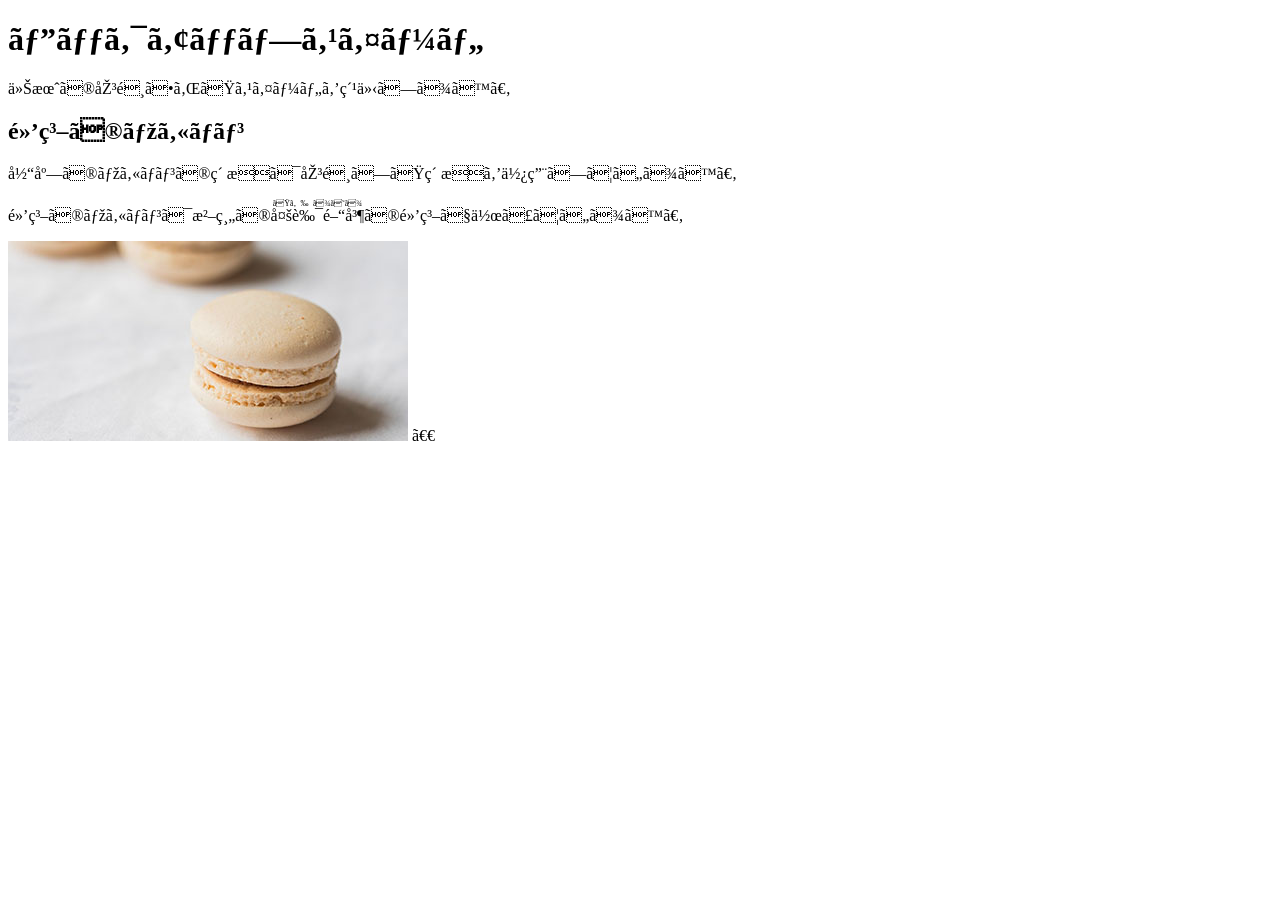
<file: jissyu1.html>
<!DOCTYPE html>
<html lang="ja">
  <head>
    <meta charset="UTF"-8">
    <title>jissyu1</title>
  </head>
  <body>
    <h1>ピックアップスイーツ</h1>
    <p>今月の厳選されたスイーツを紹介します。</p>
    <h2>黒糖のマカロン</h2> 
    <p>当店のマカロンの素材は厳選した素材を使用しています。</p>
    <p>黒糖のマカロンは沖縄の<ruby>多良間島<rt>たらまじま</rt></ruby>の黒糖で作っています。</p>
     <img src="images/bmacron.jpg" alt="syasinn">
   </body>
　</html>
</file>
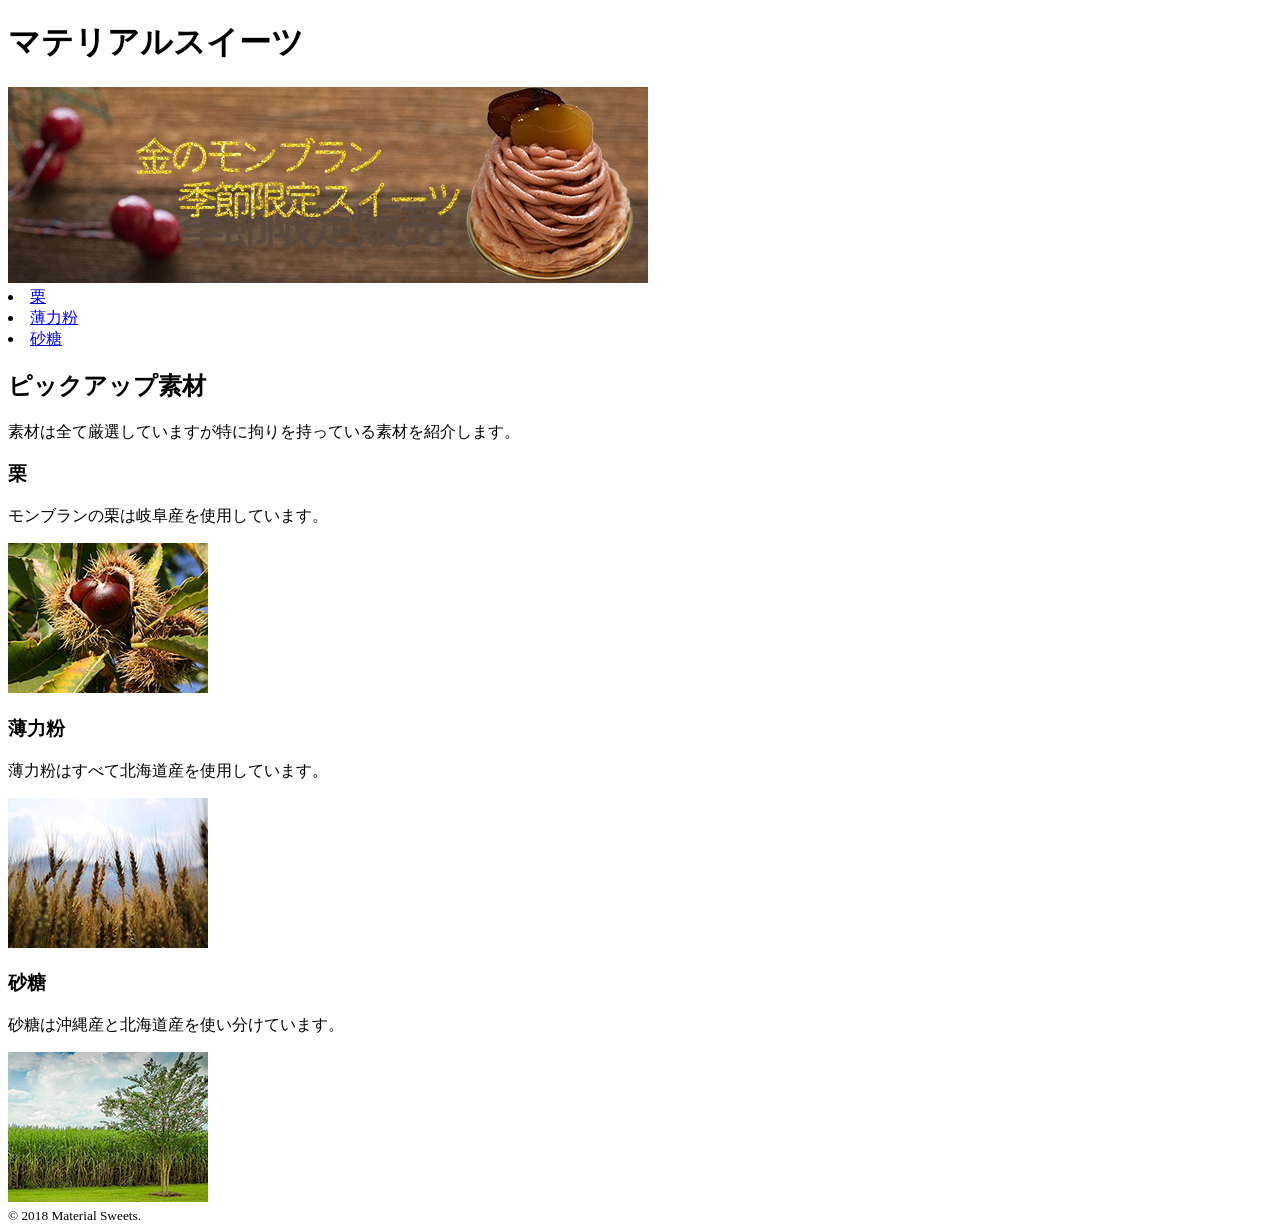
<file: jissyu2.html>
<!DOCTYPE html>
 <html lang="ja">
   <head>
     <meta charset="UTF-8">
     <title>マテリアルスイーツ</title>
   </head>
<body>
  <header>
   <h1>マテリアルスイーツ</h1>
<p＞伝統と素材にこだわった季節ののフルーツを使用したスイーツのお店です。</p>
<img src="images/header.jpg" alt="金のモンブランヘッダー画像">
    <nav>
      <u1>
        <li><a href="#blanc">栗</a></11>
        <li><a href="#wheat">薄力粉</a></1i>
<li><a href="#sugar">砂糖</a></1i>
      </ul>
    </nav>
</header>
<main>
  <h2>ピックアップ素材</h2>
  <p>素材は全て厳選していますが特に拘りを持っている素材を紹介します。</p>
  <h3 id="blanc">栗</h3>
  <p>モンブランの栗は岐阜産を使用しています。</p>
 <img src="images/chestnut1.jpg" alt="syasinn">
  <h3 id="wheat">薄力粉</h3>
  <p>薄力粉はすべて北海道産を使用しています。</p>
  <img src="images/wheat1.jpg" alt="syasinn">
<h3 id="sugar">砂糖</h3>
<p>砂糖は沖縄産と北海道産を使い分けています。</p>
 <img src="images/sugar1.jpg" alt="syasinn">
</main>
<footer>
    <small>&copy; 2018 Material Sweets. </small>
</footer>
</body>
 </html>
</file>
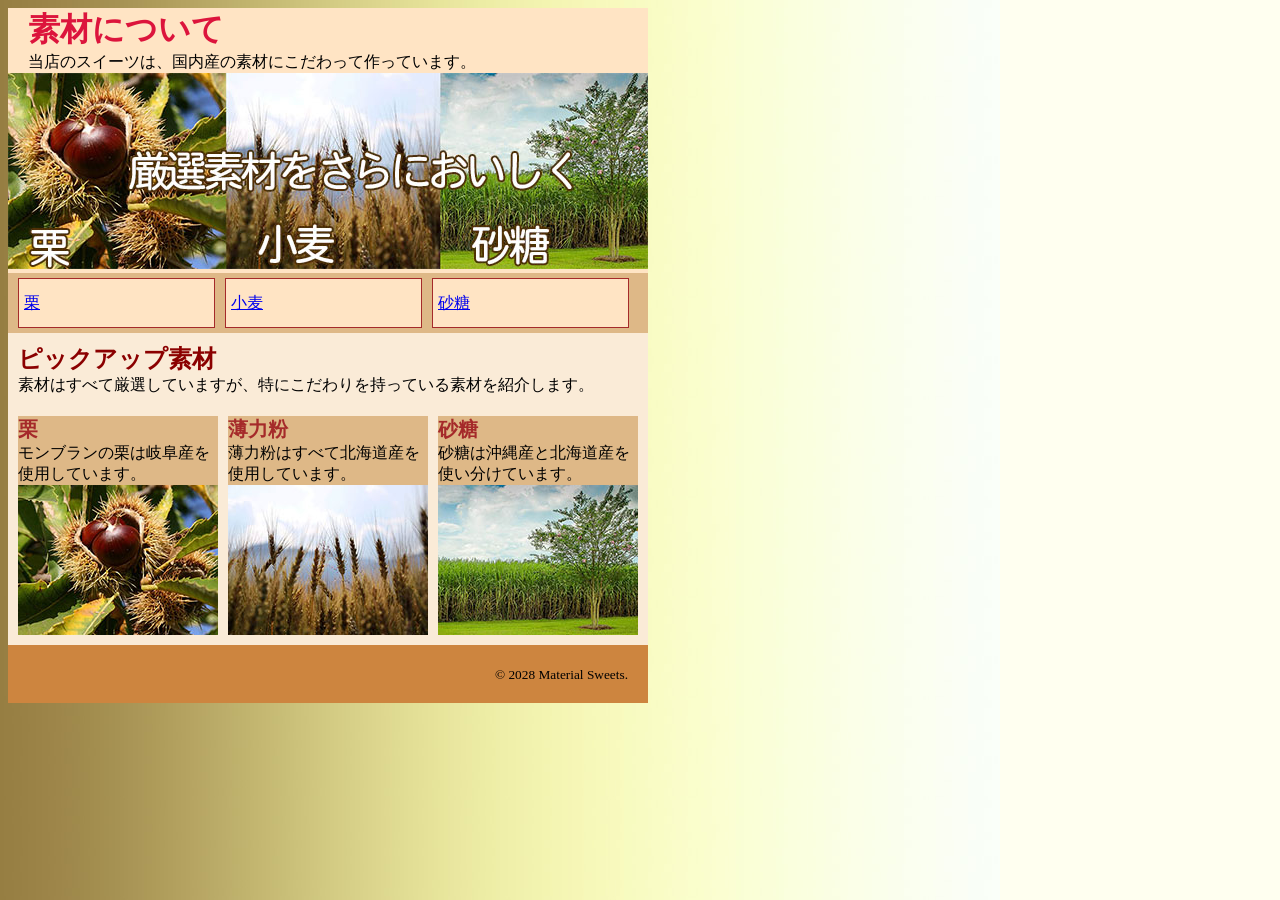
<file: jissyu4.html>
<!DOCTYPE html>
<html iang="ja">
  <head>
    <meta charset="UTF-8">
    <title>jissyu4</title>
    <link href="style4.css"rel="stylesheet">
  </head>
  <body>
    <header>
        <h1>素材について</h1>
        <p>当店のスイーツは、国内産の素材にこだわって作っています。</p>
        <img src="images/material.jpg" alt="金のモンブランヘッター画像">
        <nav>
           <ul>
              <li><a href="#">栗</a></li>
              <li><a href="#">小麦</a></li>
              <li><a href="#">砂糖</a></li>
           </ul>
        </nav>
    </header>
    <main>
     <article>
       <h2>ピックアップ素材</h2>
       <p>素材はすべて厳選していますが、特にこだわりを持っている素材を紹介します。</p>
       <section class="sweets">
          <h3 id="blanc">栗</h3>
          <p>モンブランの栗は岐阜産を使用しています。</p>
          <img src="images/chestnut1.jpg" alt="モンブランの写真">
       </section>
       <section class="sweets">
          <h3 id="blanc">薄力粉</h3>
          <p>薄力粉はすべて北海道産を使用しています。</p>
          <img src="images/wheat1.jpg" alt="モンブランの写真">
       </section>
       <section class="sweets">
          <h3 id="blanc">砂糖</h3>
          <p>砂糖は沖縄産と北海道産を使い分けています。</p>
          <img src="images/sugar1.jpg" alt="モンブランの写真">
       </section>
   </article>
</main>

    <footer>
       <small>&copy; 2028 Material Sweets.</small>
    </footer>
  </body>
</html>
</file>
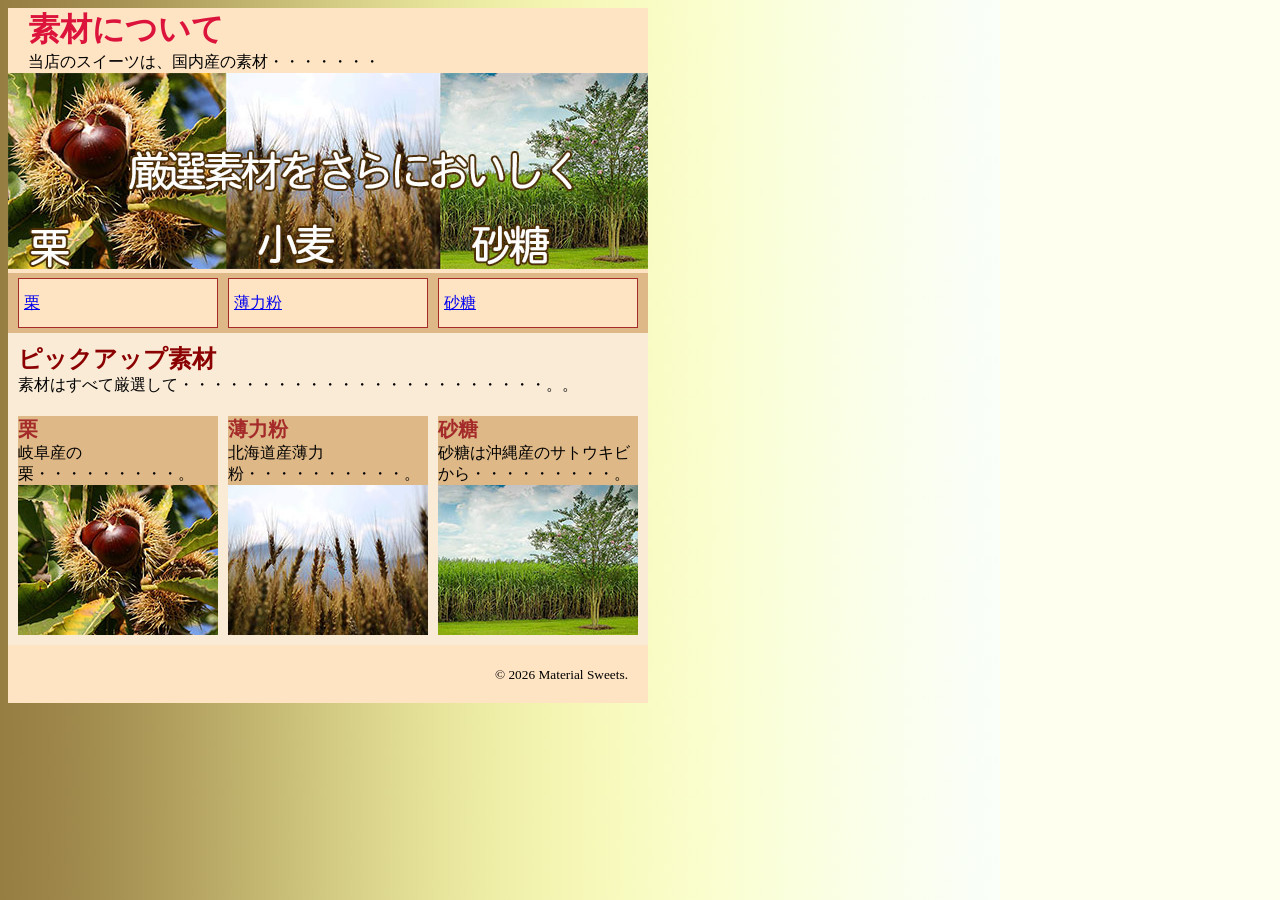
<file: jissyu4k.html>
<!DOCTYPE html>
<html lang="ja">
    <head>
        <meta charset="UTF-8">
        <title>jissyu4</title>
        <link href="style4k.css" rel="stylesheet">
    </head>
    <body>
        <header>
            <h1>素材について</h1>
            <p>当店のスイーツは、国内産の素材・・・・・・・</p>
            <img src="images/material.jpg" alt="ヘッダー画像">
            <nav>
                <ul>
                    <li><a href="#chestnut">栗</a></li>
                    <li><a href="#eheat">薄力粉</a></li>
                    <li><a href="#sugar">砂糖</a></li>
                </ul>
            </nav>
        </header>
        <main>
            <article>
                <h2>ピックアップ素材</h2>
                <p>素材はすべて厳選して・・・・・・・・・・・・・・・・・・・・・・・。。</p>
                <section class="material">
                    <h3 id="chestnut">栗</h3>
                    <p>岐阜産の栗・・・・・・・・・。</p>
                    <img src="images/chestnut1.jpg" alt="栗の写真">
                </section>
                <section class="material">
                    <h3 id="wheat">薄力粉</h3>
                    <p>北海道産薄力粉・・・・・・・・・・。</p>
                    <img src="images/wheat1.jpg" alt="小麦の写真">
                </section>
                <section class="material">
                    <h3 id="sugar">砂糖</h3>
                    <p>砂糖は沖縄産のサトウキビから・・・・・・・・・。</p>
                    <img src="images/sugar1.jpg" alt="サトウキビの写真">
                </section>
            </article>
        </main>
        <footer>
            <small>&copy; 2026 Material Sweets.</small>
        </footer>
    </body>
</html>
</file>
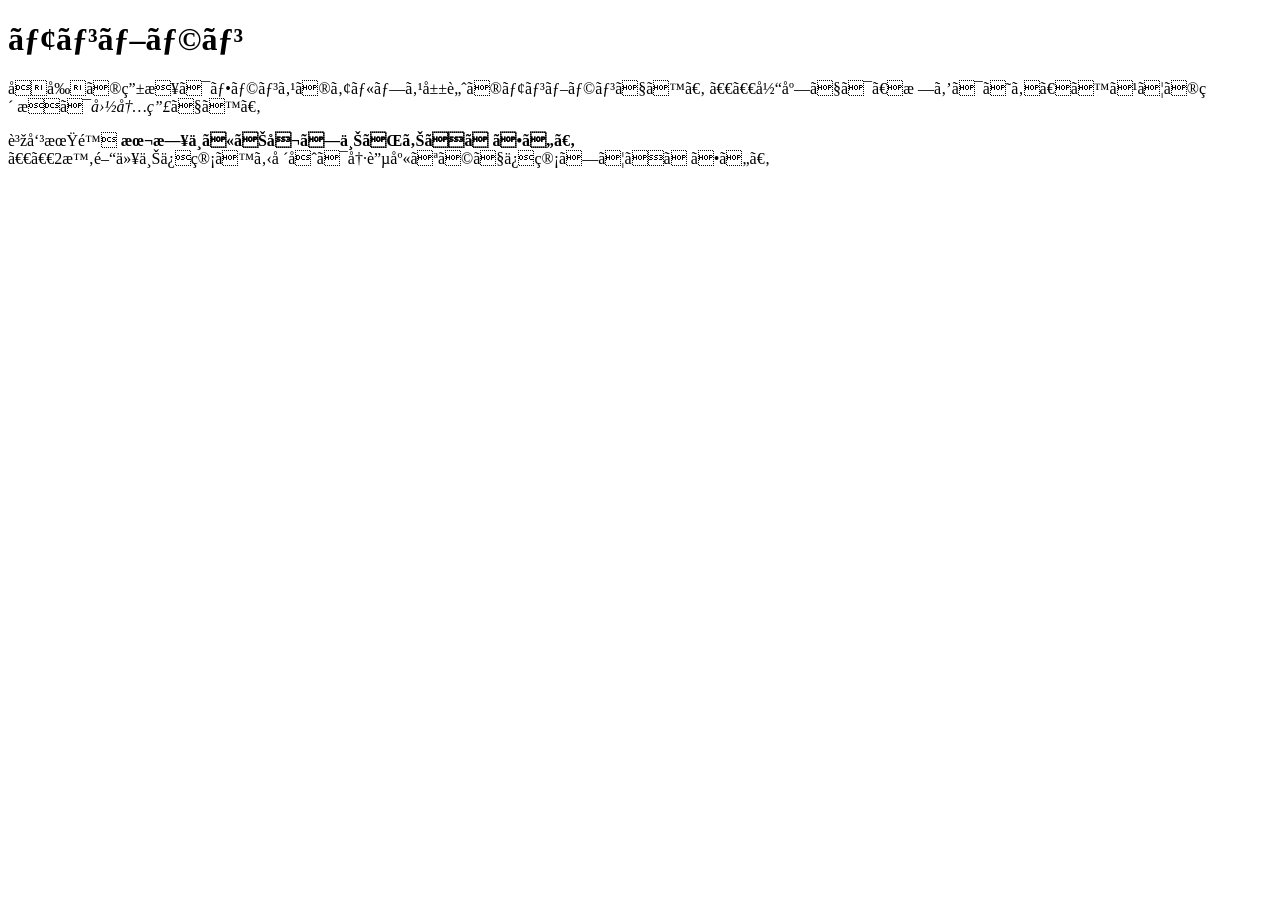
<file: sample22.html>
<!DOCTYPE html>
<html lang="ja">
     <head>
        <meta charset="UTF"-8">
        <title>のスイーツ</title>
     </head>
     <body>
        <h1>モンブラン</h1>
        <p>名前の由来はフランスのアルプス山脈のモンブランです。
     　　当店では、栗をはじめ、すべての素材は<em>国内産</em>です。</p>
        <p>賞味期限
        <strong>本日中にお召し上がりください。</strong><br>
     　　2時間以上保管する場合は冷蔵庫などで保管してください。</p>
     </body>
</html>
</file>
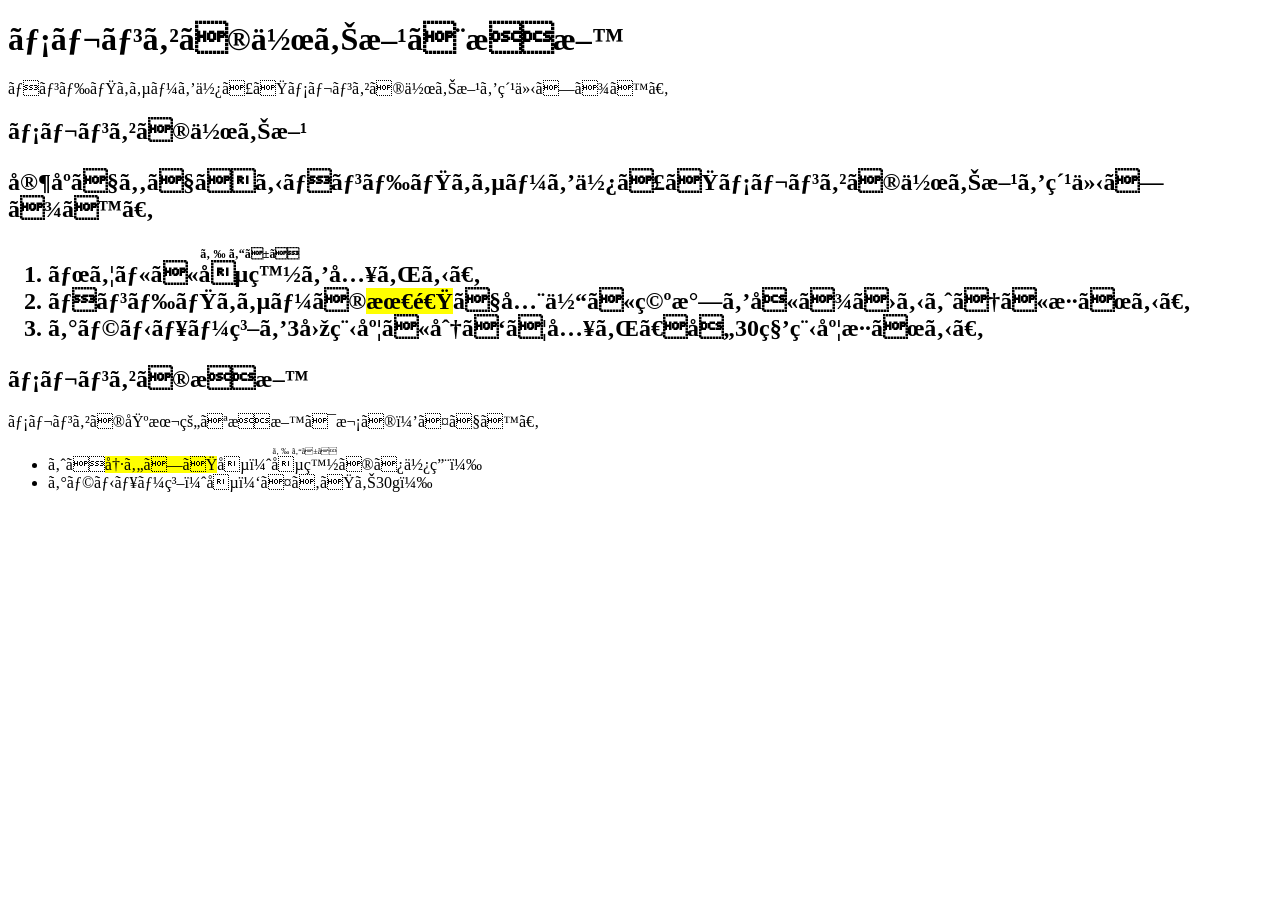
<file: sample24.html>
<!DOCTYPE html>
<html lang="ja">
     <head>
  <meta charset="UTF"-8">
  <title>メレンげの作り方</title></title>
</head>
<body>
  <h1>メレンゲの作り方と材料</h1>
  <p>ハンドミキサーを使ったメレンゲの作り方を紹介します。</p>
  <h2>メレンゲの作り方</h>
  <p>家庭でもできるハンドミキサーを使ったメレンゲの作り方を紹介します。 </p>
  <ol>
     <li>ボウルに<ruby>卵白<rt>らんぱく</rt></ruby>を入れる。</li>
     <li>ハンドミキサーの<mark>最速</mark>で全体に空気を含ませるように混ぜる。 </li>
     <li>グラニュー糖を3回程度に分けて入れ、各30秒程度混ぜる。 </li>
  </ol>
  <h2>メレンゲの材料</h2>
  <p>メレンゲの基本的な材料は次の２つです。 </p>
  <ul>
      <li>よく<mark>冷やした</mark>卵（<ruby>卵白<rt>らんぱく </rt></ruby>のみ使用） </li>
      <li>グラニュー糖（卵１つあたり30g） </li>
  </ul>
</body>
</file>
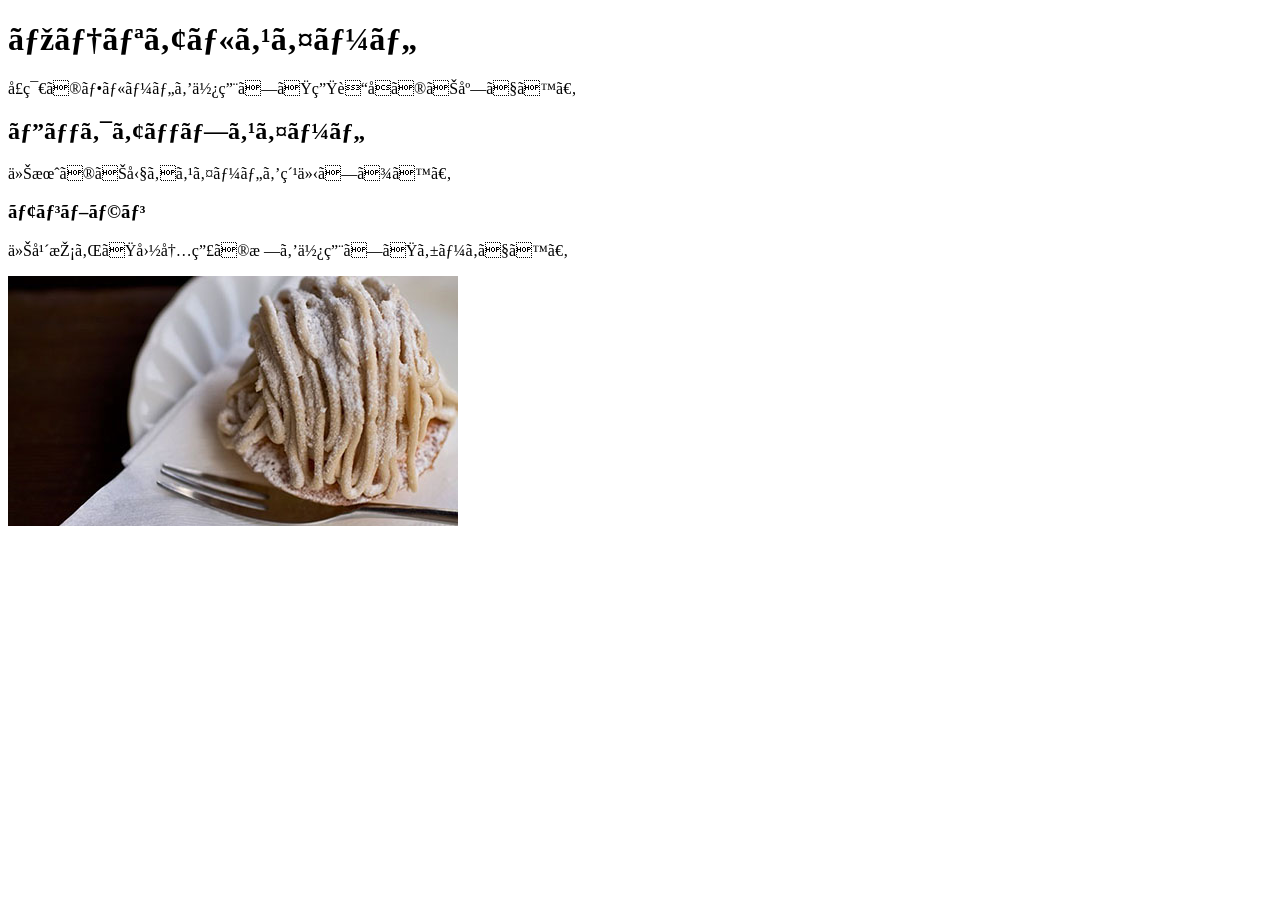
<file: sample25.html>
<!DOCTYPE html>
<html lang="ja">
     <head>
        <meta charset="UTF"-8">
        <title>マテリアルスイーツ</title>
     </head>
     <body>
        <h1>マテリアルスイーツ</h1>
        <p>季節のフルーツを使用した生菓子のお店です。</p>
        <h2>ピックアップスイーツ</h2> 
        <p>今月のお勧めスイーツを紹介します。</p>
        <h3>モンブラン</h3>
        <p>今年採れた国内産の栗を使用したケーキです。</p>
        <img src="images/blanc1.jpg">
     </body>
</html>
</file>
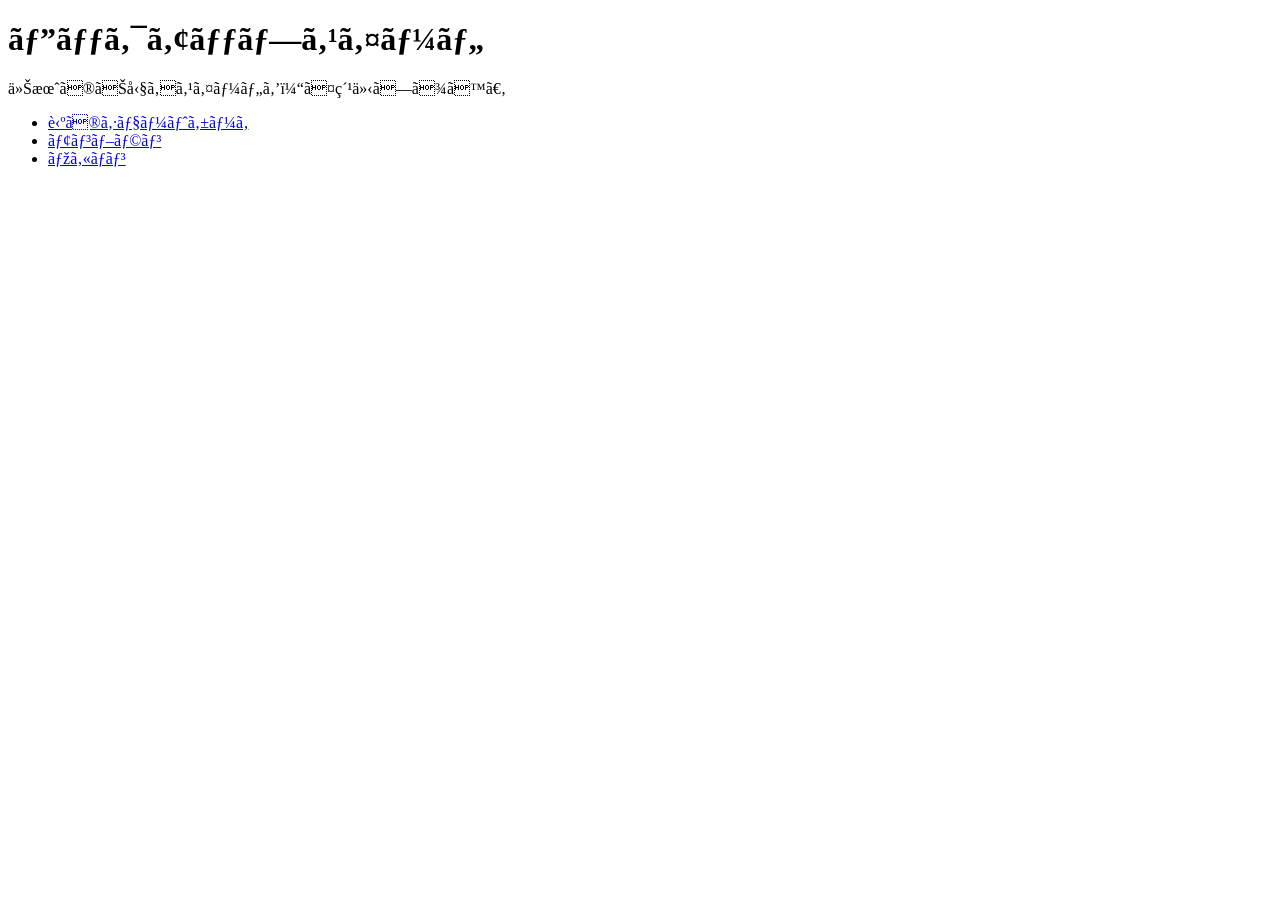
<file: sample26.html>
<!DOCTYPE html>
<html lang="ja">
     <head>
        <meta charset="UTF"-8">
        <title>お勧めスイーツ</title>
     </head>
     <body>
        <h1>ピックアップスイーツ</h1>
        <p>今月のお勧めスイーツを３つ紹介します。</p>
        <ul>
           <li><a href="sample26_1.html">苺のショートケーキ</a></li>      
           <li><a href="sampie26_2.html">モンブラン</a></li>
           <li><a href="sampie26_3.html">マカロン</a></li>
        </ul>     
  </body>
</html>
</file>
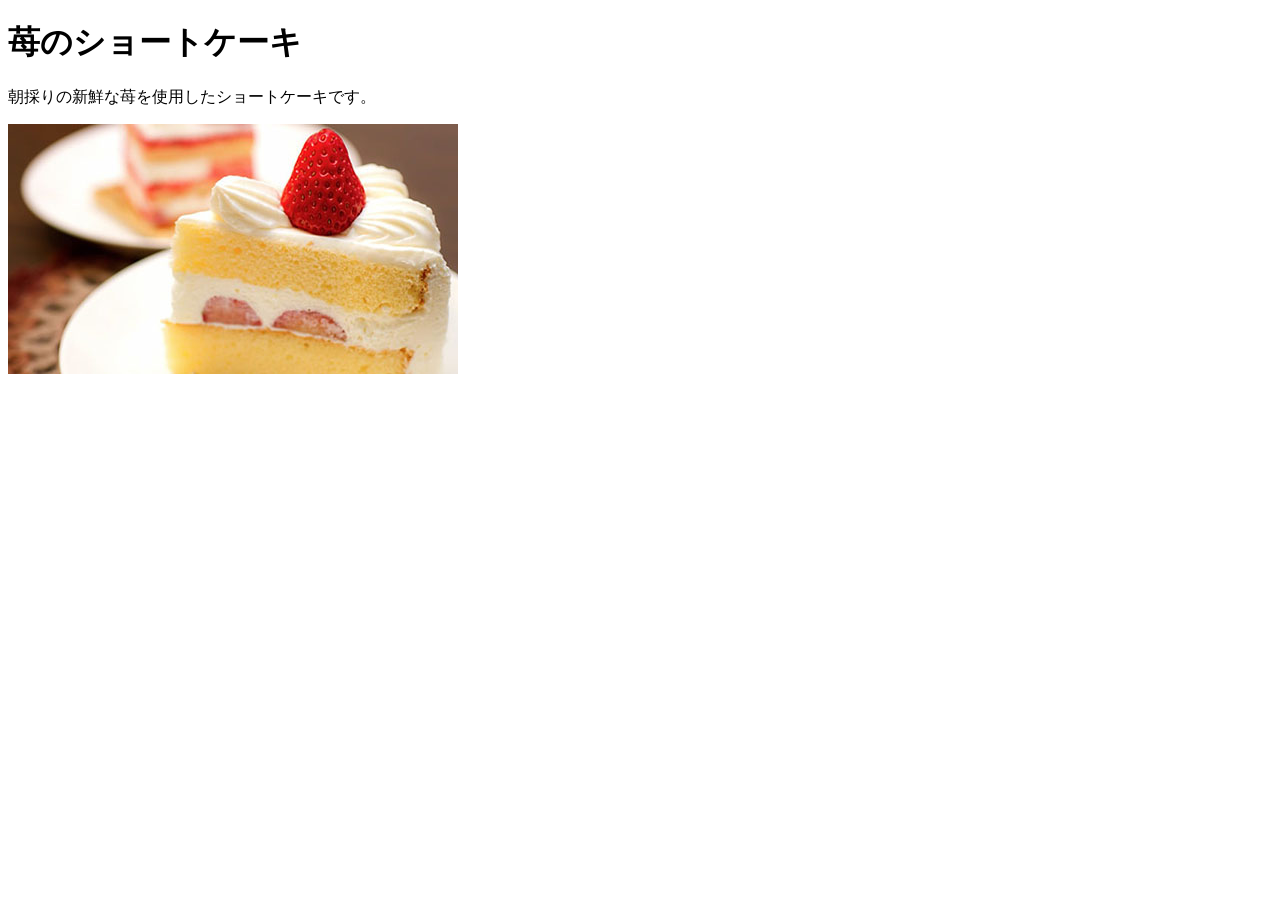
<file: sample26_1.html>
<!DOCTYPE html>
<html lang="ja">
    <head>
        <meta charset="UTF-8">
        <title>苺のショートケーキ</title>
    </head>
    <body>
            <h1>苺のショートケーキ</h1>
            <p>朝採りの新鮮な苺を使用したショートケーキです。</p>
            <img src="images/shortcake1.jpg" alt="ショートケーキの写真">
    </body>
</html>
</file>
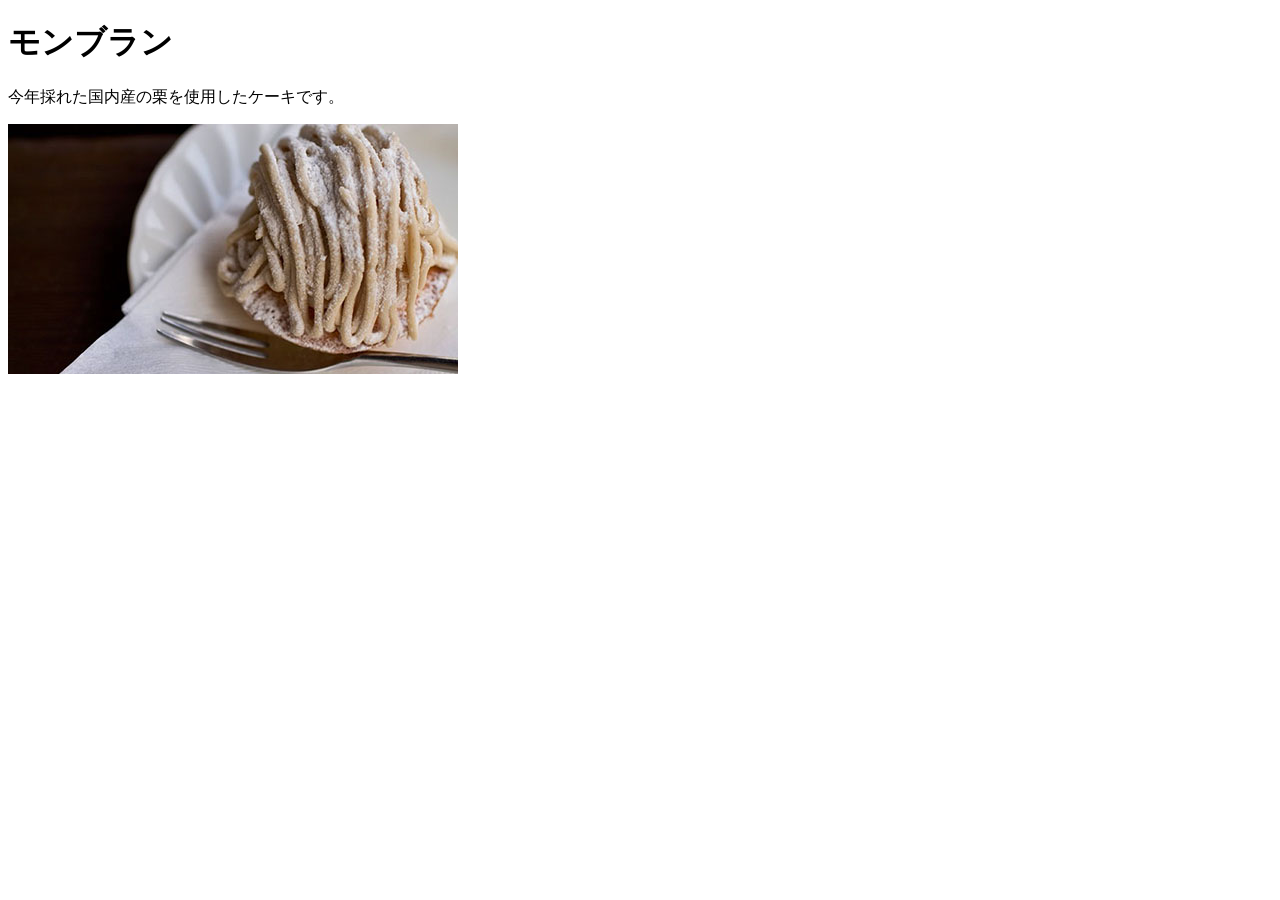
<file: sample26_2.html>
<!DOCTYPE html>
<html lang="ja">
    <head>
        <meta charset="UTF-8">
        <title>モンブラン</title>
    </head>
    <body>
        <h1>モンブラン</h1>
        <p>今年採れた国内産の栗を使用したケーキです。</p>
        <img src="images/blanc1.jpg" alt="ショートケーキの写真">
    </body>
</html>
</file>
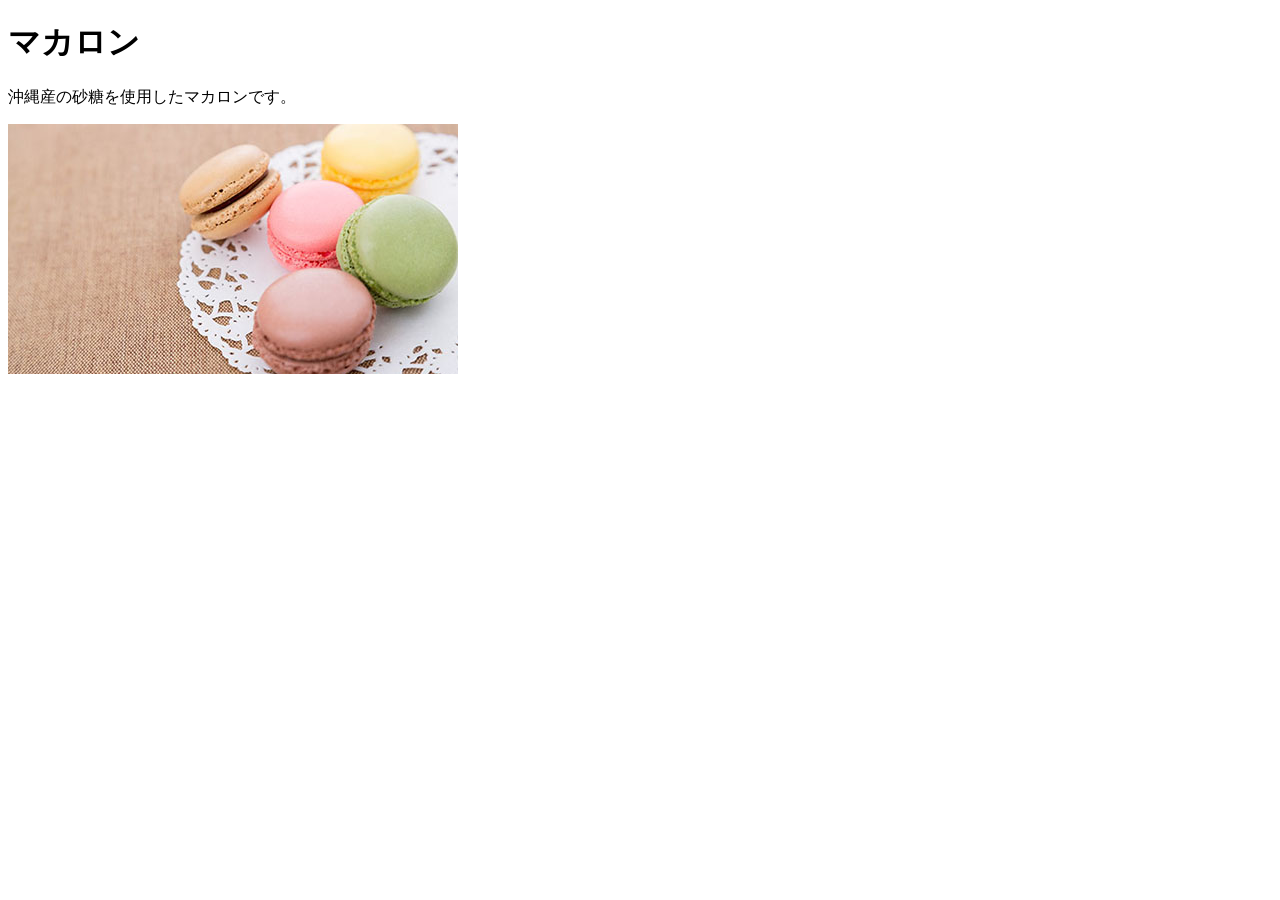
<file: sample26_3.html>
<!DOCTYPE html>
<html lang="ja">
    <head>
        <meta charset="UTF-8">
        <title>マカロン</title>
    </head>
    <body>
        <h1>マカロン</h1>
        <p>沖縄産の砂糖を使用したマカロンです。</p>
        <img src="images/macron1.jpg" alt="ショートケーキの写真">       
    </body>
</html>
</file>
<file: style4.css>
@charset "UTF-8";
      /* ぺージ全体　CSS */
      body{
         font-size:16px;
         background-color:ivory;
         background-image:url(images/gold_back.jpg);
         background-repeat:repeat-y;
      }
      /* リセット　CSS */
      h1,h2,h3,ul,li,p{
         margin:0;
         padding:0;
      }
      /* ヘッダー　CSS */
      header{
         width:640px;
         background-color:bisque;
      }
      h1{
         margin-left:20px;
         font-size:32px;
         color:crimson;
      }
      header p{margin-left:20px;}
      /* ナビゲーション　CSS */
      nav{
         padding-top:5px;
         padding-bottom:5px;padding-left:10px;
         overflow:hidden;
         background-color:burlywood;
      }
      nav ul{list-style-type:none;}
      nav li{
         width:185px;
         height:38px;
         margin-right:10px;
         padding:5px;
         line-height:38px;
         float:left;
         border:solid 1px brown;
         background-color:bisque;
      }
      /* メインコンテンツ　CSS */
      main{
        clear:both;
        width:630px;
        padding-top:10px;
        padding-bottom:10px;
        padding-left:10px;
        background-color:antiquewhite;
        overflow:hidden;
      }
      h2{
         font-size:24px;
         color:darkred;
      }
      .sweets{
         width:200px;
         margin-top:20px;
         margin-right:10px;
         float:left;
         background-color:burlywood;
      }
      .sweets img{display:block;}
      h3{
         font-size:20px;
         color:brown;
      }
      /* フッター　CSS */
      footer{
         clear:both;
         width:600px;
         padding:20px;
         text-align:right;
         background-color:peru;
      }
</file>
<file: style4k.css>
@charset "UTF-8";
body{font-size:16px;background-color:ivory;background-image:url(images/gold_back.jpg);background-repeat:repeat-y;}
h1,h2,h3,ul,li,p{margin:0;padding:0;}
header{width:640px;background-color:bisque;}
h1{margin-left:20px;font-size:32px;color:crimson;}
header p{margin-left:20px;}
nav {padding-left:10px;
     padding-top:5px;padding-bottom:5px;overflow:hidden;background-color:burlywood;}
nav ul{list-style-type:none;}
nav li{width:188px;margin-right:10px;
       height:38px;padding:5px;line-height:38px;float:left;border:solid 1px brown;background-color:bisque;}
main{width:630px;padding-left:10px;
     clear:both;padding-top:10px;padding-bottom:10px;background-color:antiquewhite;overflow:hidden;}
h2{font-size:24px;color:darkred;}
.material{width:200px;
          margin-top:20px;margin-right:10px;float:left;background-color:burlywood;}
.material img{display:block;}
h3{font-size:20px;color:brown;}
footer{clear:both;width:600px;padding:20px;text-align:right;background-color:bisque;}
</file>
